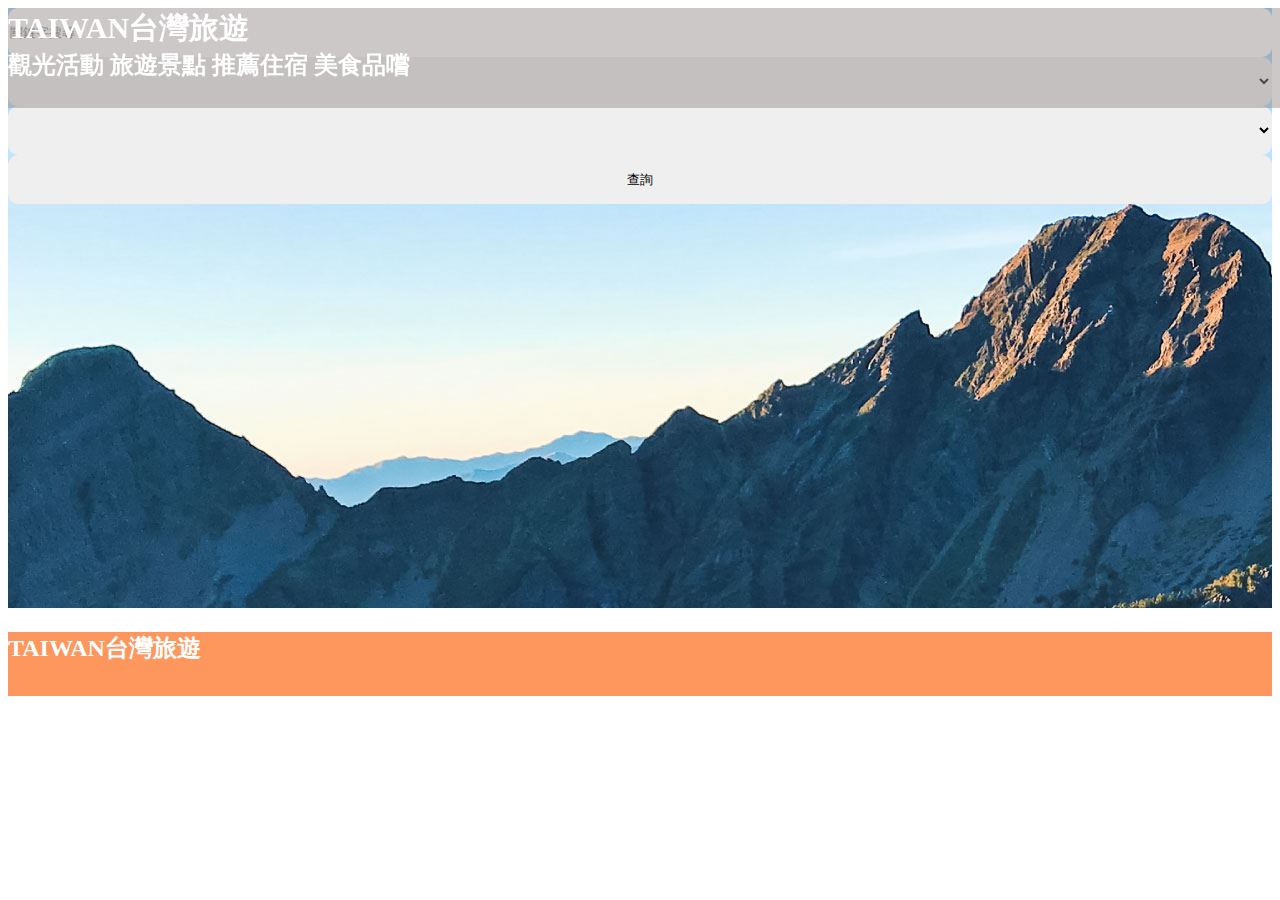
<file: result.html>
<!DOCTYPE html>
<html lang="en">
<head>
    <meta charset="UTF-8">
    <meta name="viewport" content="width=device-width, initial-scale=1.0">
    <title>查詢結果</title>
    <link rel="stylesheet" href="./css/result.css">
    <link
        href="https://cdn.jsdelivr.net/npm/bootstrap@5.1.1/dist/css/bootstrap.min.css"
        rel="stylesheet"
        integrity="sha384-F3w7mX95PdgyTmZZMECAngseQB83DfGTowi0iMjiWaeVhAn4FJkqJByhZMI3AhiU"
        crossorigin="anonymous"
    />
</head>
<body>
    <div class="container-fluid">
        <div class="row nav">
            <div class="col-lg-6 col-12 logo d-flex align-items-center justify-content-lg-start justify-content-center ps-lg-5 p-0 fs-3">
                <a href="index.html">TAIWAN台灣旅遊</a>
            </div>
            <div class="col-lg-6 col-12 menu d-flex justify-content-around align-items-center fs-4">
                <a href="">觀光活動</a>
                <a href="">旅遊景點</a>
                <a href="">推薦住宿</a>
                <a href="">美食品嚐</a>
            </div>
        </div>
        <div class="row banner d-flex justify-content-center flex-column align-items-center">
            <div class="col-6 d-flex align-items-end">
                <input
                    type="text"
                    class="keyWord mb-3 px-3"
                    placeholder="關鍵字搜尋"
                />
            </div>
            <div class="col-6">
                <div class="row">
                    <div class="col-12 col-md-4 mb-3">
                        <select name="" id="" class="category px-3">
                            <!-- <option value="">類 別</option>
                            <option value="ScenicSpot">旅遊景點</option>
                            <option value="Activity">觀光活動</option>
                            <option value="Restaurant">美食品嚐</option>
                            <option value="Hotel">住宿推薦</option> -->
                        </select>
                    </div>
                    <div class="col-12 col-md-4 mb-3">
                        <select class="area px-3">
                        </select>
                    </div>
                    <div class="col-12 col-md-4 mb-3">
                        <button class="submit">查詢</button>
                    </div>
                </div>
            </div>
        </div>
        <!-- <div class="row remind">
            <div class="col-12 d-flex justify-content-around align-items-center">
            <p>！因應疫情影響，出發前請先確認各地旅遊限制。</p>
            <p>！因應疫情影響，出發前請先確認各地旅遊限制。</p>
            <p>！因應疫情影響，出發前請先確認各地旅遊限制。</p>
            </div>
        </div> -->
        <div class="container-fluid">
            <div class="row">
                <div class="col-12 title d-flex justify-content-center align-items-center my-5">
                </div>
            </div>
            <div class="row d-flex justify-content-around mb-5 section">
            </div>
        </div>
    </div>
    <div class="container-fluid">
        <div class="row">
            <div class="col-12 d-flex justify-content-center page">
            </div>
        </div>
    </div>
    <div class="container-fluid footer d-flex justify-content-center align-items-center">
        <div class="row">
            <div class="col-12">
                <p class="m-0">TAIWAN台灣旅遊</p>
            </div>
        </div>
    </div>
    <script type="module" src="./result.js"></script>
</body>
</html>
</file>
<file: css/result.css>
* {
  box-sizing: border-box;
}
* .nav {
  height: 100px;
  width: 100%;
  position: fixed;
  background-color: rgba(153, 145, 145, 0.5);
  font-weight: 800;
  z-index: 1;
}
* .nav a {
  color: white;
  text-decoration: none;
}
* .nav a:hover {
  color: inherit;
}
* .nav .logo {
  font-size: 30px;
  color: #fff;
}
* .nav .menu {
  font-size: 24px;
  color: white;
  text-decoration: none;
}
* .banner {
  height: 600px;
  background-image: url("../img/mountain.jpeg");
  background-position: cover;
}
* .keyWord {
  border-radius: 10px;
  border: none;
  width: 100%;
  height: 49px;
}
* .category, * .area, * .submit {
  height: 49px;
  width: 100%;
  border-radius: 10px;
  border: none;
}
* .category {
  margin-right: 25px;
}
* .remind {
  height: 48px;
  background-color: black;
  color: #fff;
  font-size: 18px;
}
* .remind p {
  margin: 0;
}
* .title p {
  font-size: 36px;
}
* .content {
  padding: 0;
  border-radius: 20px;
  border: 3px solid rgba(221, 221, 221, 0.8666666667);
  box-shadow: 5px 5px 5px rgba(0, 0, 0, 0.3);
}
* .content a {
  text-decoration: none;
}
* .content a .img {
  width: 100%;
  height: 30vh;
  -o-object-fit: cover;
     object-fit: cover;
  border-radius: 17px 17px 0 0;
}
* .content a .text {
  padding: 10px 20px;
}
* .content a .text .name {
  margin: 0;
  font-size: 24px;
  font-weight: 700;
  color: #FD975E;
}
* .content a .text .location, * .content a .text .time, * .content a .text .phone, * .content a .text .address {
  margin: 0;
  font-size: 18px;
  font-weight: 500;
  color: rgba(0, 0, 0, 0.5);
}
* .content:hover {
  border-color: #FD975E;
}
* .pageNumber {
  cursor: pointer;
}
* .pageNumber span:hover {
  text-decoration: underline;
  color: #FD975E;
}
* .footer {
  background-color: #FD975E;
  color: white;
  height: 64px;
  font-size: 24px;
  font-weight: 700;
}
</file>
